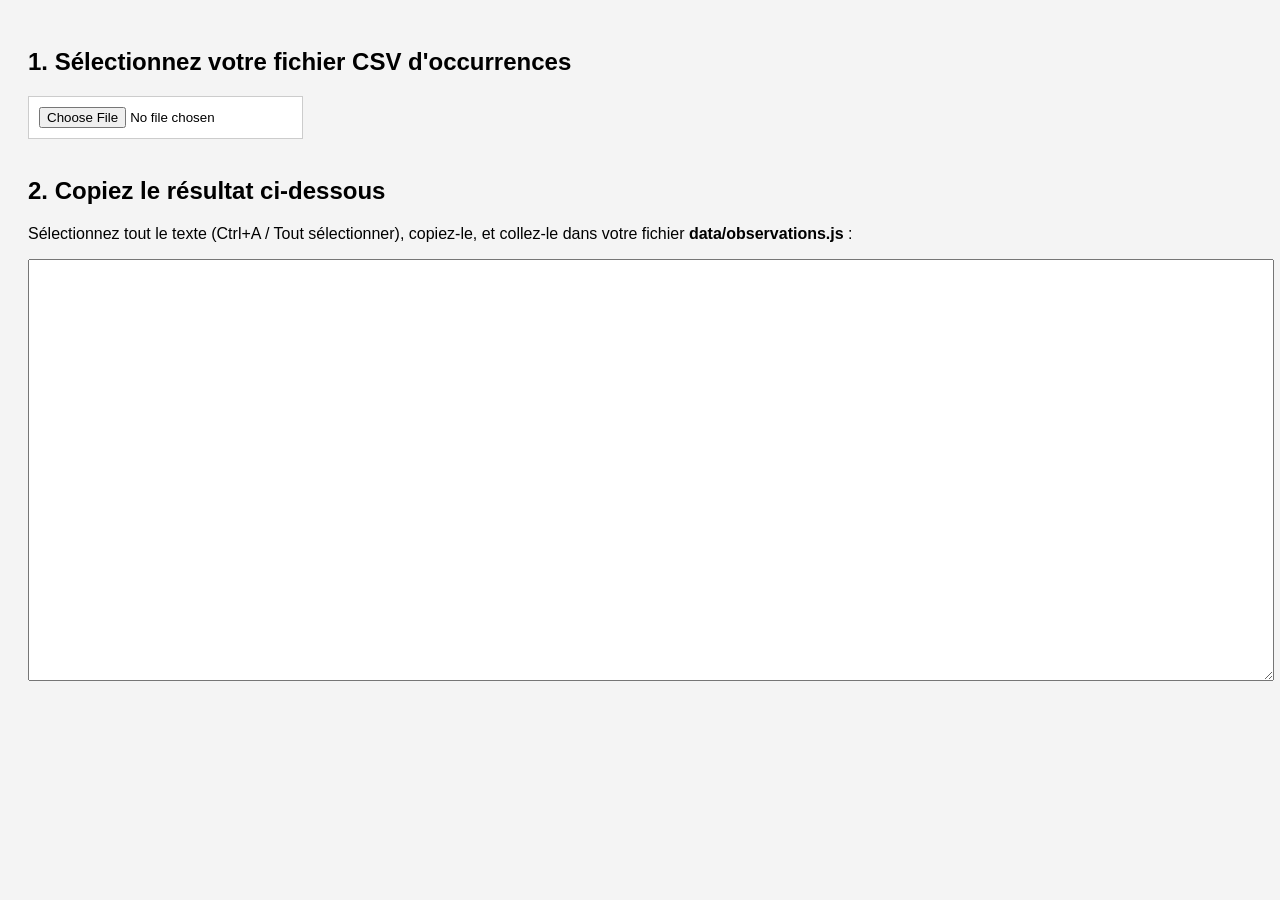
<file: app/convertisseur.html>
<!DOCTYPE html>
<html lang="fr">
<head>
    <meta charset="UTF-8">
    <title>Convertisseur CSV vers JS</title>
</head>
<body style="font-family: sans-serif; padding: 20px; background: #f4f4f4;">
    <h2>1. Sélectionnez votre fichier CSV d'occurrences</h2>
    <input type="file" id="csvFile" accept=".csv" style="padding: 10px; background: white; border: 1px solid #ccc;">
    
    <br><br>
    
    <h2>2. Copiez le résultat ci-dessous</h2>
    <p>Sélectionnez tout le texte (Ctrl+A / Tout sélectionner), copiez-le, et collez-le dans votre fichier <b>data/observations.js</b> :</p>
    <textarea id="resultat" style="width: 100%; height: 400px; font-family: monospace; padding: 10px;"></textarea>

    <script>
        // Fonction robuste pour lire une ligne CSV même avec des guillemets
        function parseCsvRow(row) {
            let result = [], cur = '', inQuotes = false;
            for (let i = 0; i < row.length; i++) {
                if (row[i] === '"') inQuotes = !inQuotes;
                else if (row[i] === ',' && !inQuotes) { result.push(cur); cur = ''; } 
                else cur += row[i];
            }
            result.push(cur);
            return result;
        }

        document.getElementById('csvFile').addEventListener('change', function(e) {
            const file = e.target.files[0];
            if (!file) return;

            const reader = new FileReader();
            reader.onload = function(e) {
                const text = e.target.result;
                const lines = text.split('\n');
                
                const headers = parseCsvRow(lines[0]).map(h => h.trim());
                const spIdx = headers.indexOf('species');
                const latIdx = headers.indexOf('decimalLatitude');
                const lonIdx = headers.indexOf('decimalLongitude');
                
                if (spIdx === -1 || latIdx === -1 || lonIdx === -1) {
                    alert("Erreur : Les colonnes species, decimalLatitude ou decimalLongitude sont introuvables.");
                    return;
                }

                const data = {};
                
                for (let i = 1; i < lines.length; i++) {
                    if (!lines[i].trim()) continue;
                    const cols = parseCsvRow(lines[i]);
                    
                    if (cols.length > Math.max(spIdx, latIdx, lonIdx)) {
                        let espece = cols[spIdx].trim();
                        let lat = parseFloat(cols[latIdx]);
                        let lon = parseFloat(cols[lonIdx]);
                        
                        if (espece && !isNaN(lat) && !isNaN(lon)) {
                            if (!data[espece]) data[espece] = [];
                            // Arrondi à 4 décimales (~11m de précision) pour alléger le fichier
                            data[espece].push([parseFloat(lat.toFixed(4)), parseFloat(lon.toFixed(4))]);
                        }
                    }
                }
                
                document.getElementById('resultat').value = "const observationsData = " + JSON.stringify(data) + ";";
            };
            reader.readAsText(file);
        });
    </script>
</body>
</html>
</file>
